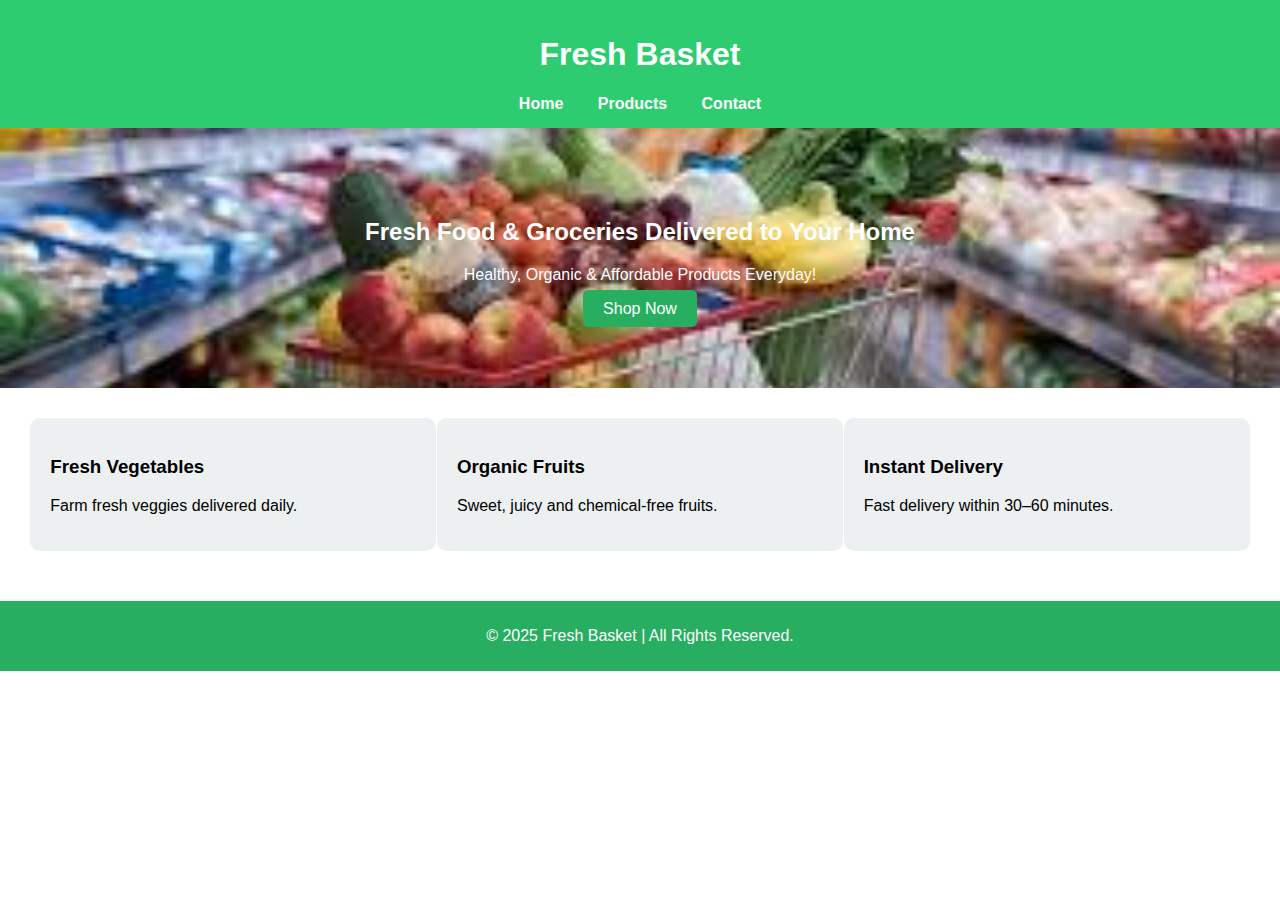
<file: index.html>
<!DOCTYPE html>
<html lang="en">
<head>
    <meta charset="UTF-8">
    <title>Fresh Basket - Home</title>
    <link rel="stylesheet" href="style.css">
</head>
<body>

    <header>
        <h1>Fresh Basket</h1>
        <nav>
            <a href="index.html">Home</a>
            <a href="products.html">Products</a>
            <a href="contact.html">Contact</a>
        </nav>
    </header>

    <section class="hero">
        <h2>Fresh Food & Groceries Delivered to Your Home</h2>
        <p>Healthy, Organic & Affordable Products Everyday!</p>
        <a href="products.html" class="btn">Shop Now</a>
    </section>

    <section class="features">
        <div class="box">
            <h3>Fresh Vegetables</h3>
            <p>Farm fresh veggies delivered daily.</p>
        </div>
        <div class="box">
            <h3>Organic Fruits</h3>
            <p>Sweet, juicy and chemical-free fruits.</p>
        </div>
        <div class="box">
            <h3>Instant Delivery</h3>
            <p>Fast delivery within 30–60 minutes.</p>
        </div>
    </section>

    <footer>
        <p>© 2025 Fresh Basket | All Rights Reserved.</p>
    </footer>

</body>
</html>
</file>
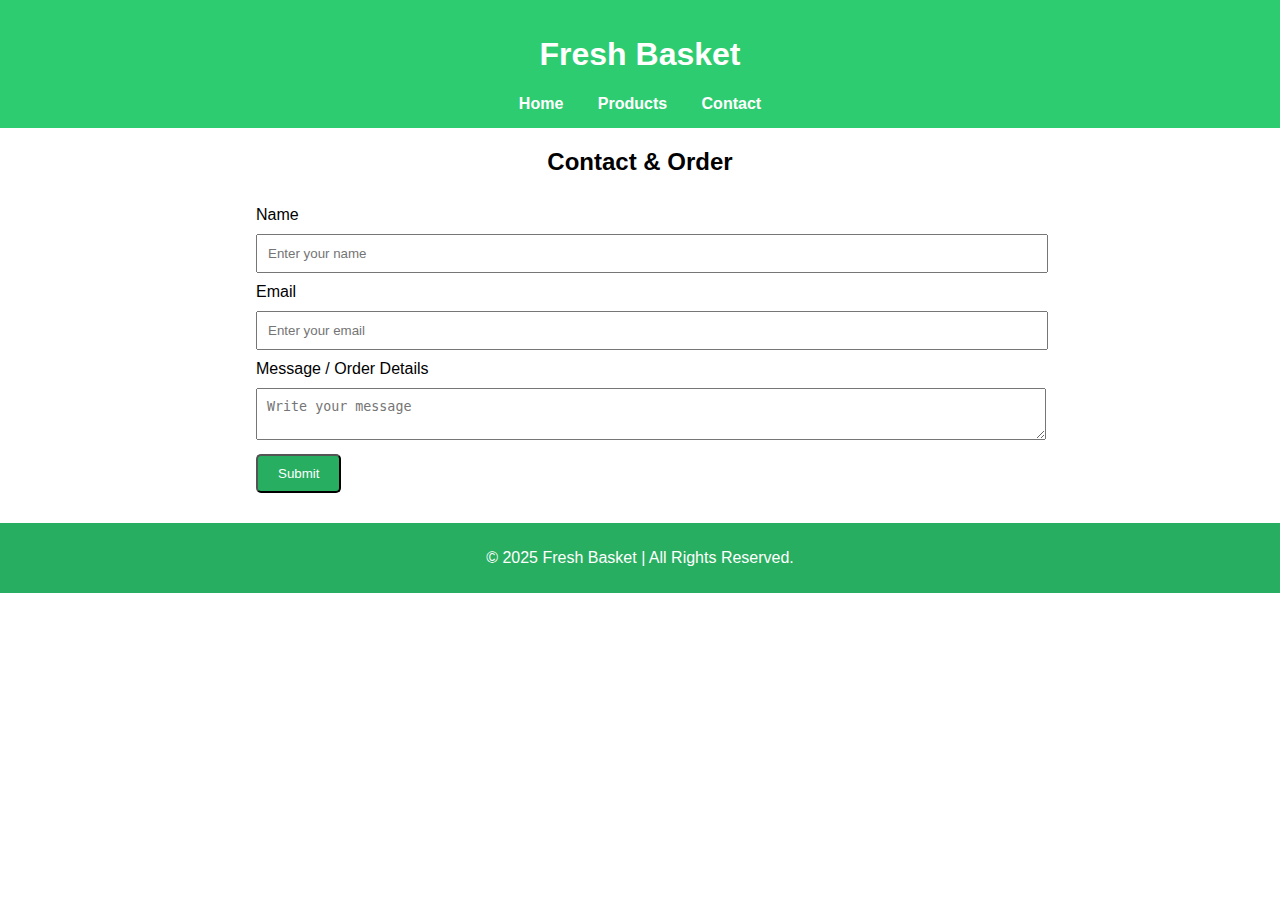
<file: contact.html>
<!DOCTYPE html>
<html lang="en">
<head>
    <meta charset="UTF-8">
    <title>Fresh Basket - Contact</title>
    <link rel="stylesheet" href="style.css">
    <script src="script.js" defer></script>
</head>
<body>

    <header>
        <h1>Fresh Basket</h1>
        <nav>
            <a href="index.html">Home</a>
            <a href="products.html">Products</a>
            <a href="contact.html">Contact</a>
        </nav>
    </header>

    <h2 class="heading">Contact & Order</h2>

    <section class="form">
        <form onsubmit="return validateForm()">

            <label>Name</label>
            <input type="text" id="name" placeholder="Enter your name">

            <label>Email</label>
            <input type="email" id="email" placeholder="Enter your email">

            <label>Message / Order Details</label>
            <textarea id="message" placeholder="Write your message"></textarea>

            <button type="submit" class="btn">Submit</button>

        </form>
    </section>

    <footer>
        <p>© 2025 Fresh Basket | All Rights Reserved.</p>
    </footer>

</body>
</html>
</file>
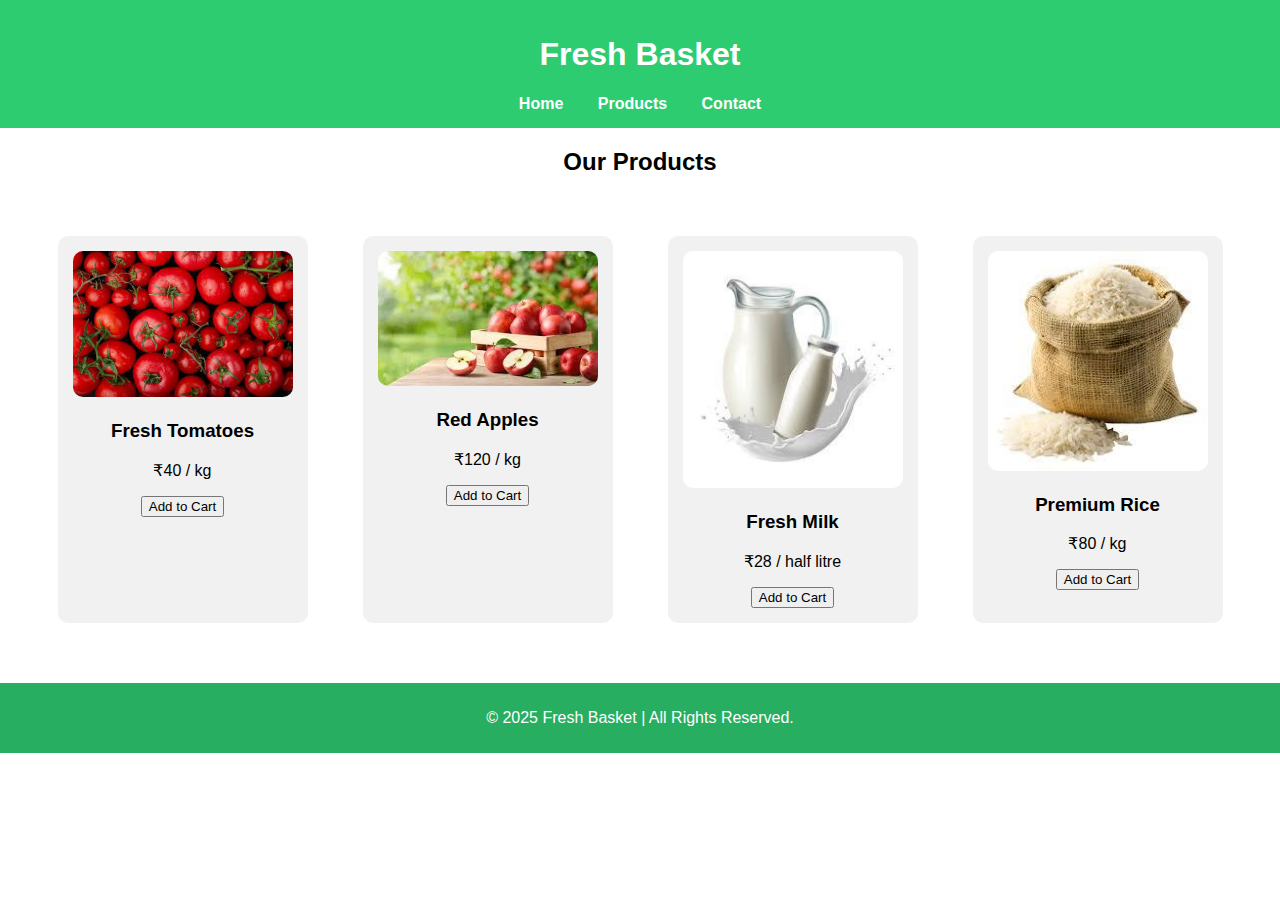
<file: products.html>
<!DOCTYPE html>
<html lang="en">
<head>
    <meta charset="UTF-8">
    <title>Fresh Basket - Products</title>
    <link rel="stylesheet" href="style.css">
    <script src="script.js" defer></script>
</head>
<body>

    <header>
        <h1>Fresh Basket</h1>
        <nav>
            <a href="index.html">Home</a>
            <a href="products.html">Products</a>
            <a href="contact.html">Contact</a>
        </nav>
    </header>

    <h2 class="heading">Our Products</h2>

    <section class="product-grid">
        <div class="product">
            <img src="tomatos.jpg" alt="Tomato">
            <h3>Fresh Tomatoes</h3>
            <p>₹40 / kg</p>
            <button onclick="addToCart('Fresh Tomatoes')">Add to Cart</button>
        </div>

        <div class="product">
            <img src="apples.jpg" alt="Apples">
            <h3>Red Apples</h3>
            <p>₹120 / kg</p>
            <button onclick="addToCart('Red Apples')">Add to Cart</button>
        </div>

        <div class="product">
            <img src="milk.jpg" alt="Milk">
            <h3>Fresh Milk</h3>
            <p>₹28 / half litre</p>
            <button onclick="addToCart('Fresh Milk')">Add to Cart</button>
        </div>

        <div class="product">
            <img src="rice.jpg" alt="Rice">
            <h3>Premium Rice</h3>
            <p>₹80 / kg</p>
            <button onclick="addToCart('Premium Rice')">Add to Cart</button>
        </div>
    </section>

    <footer>
        <p>© 2025 Fresh Basket | All Rights Reserved.</p>
    </footer>

</body>
</html>
</file>
<file: style.css>
body {
    font-family: Arial, sans-serif;
    margin: 0;
    padding: 0;
}

header {
    background: #2ecc71;
    padding: 15px;
    color: white;
    text-align: center;
}

nav a {
    margin: 0 15px;
    color: white;
    text-decoration: none;
    font-weight: bold;
}

.hero {
    padding: 70px;
    text-align: center;
    background: url('shopping.jpg') no-repeat center/cover;
    color: white;
}

.btn {
    padding: 10px 20px;
    background: #27ae60;
    color: white;
    text-decoration: none;
    border-radius: 5px;
}

.features {
    display: flex;
    justify-content: space-around;
    padding: 30px;
}

.box {
    width: 30%;
    background: #ecf0f1;
    padding: 20px;
    border-radius: 10px;
}

.heading {
    text-align: center;
    margin-top: 20px;
}

.product-grid {
    display: flex;
    justify-content: space-around;
    padding: 30px;
    flex-wrap: wrap;
}

.product {
    width: 220px;
    background: #f1f1f1;
    padding: 15px;
    margin: 10px;
    border-radius: 10px;
    text-align: center;
}

.product img {
    width: 100%;
    border-radius: 10px;
}

.form {
    width: 60%;
    margin: 30px auto;
}

input, textarea {
    width: 100%;
    padding: 10px;
    margin: 10px 0;
}

footer {
    background: #27ae60;
    padding: 10px;
    color: white;
    text-align: center;
    margin-top: 20px;
}
</file>
